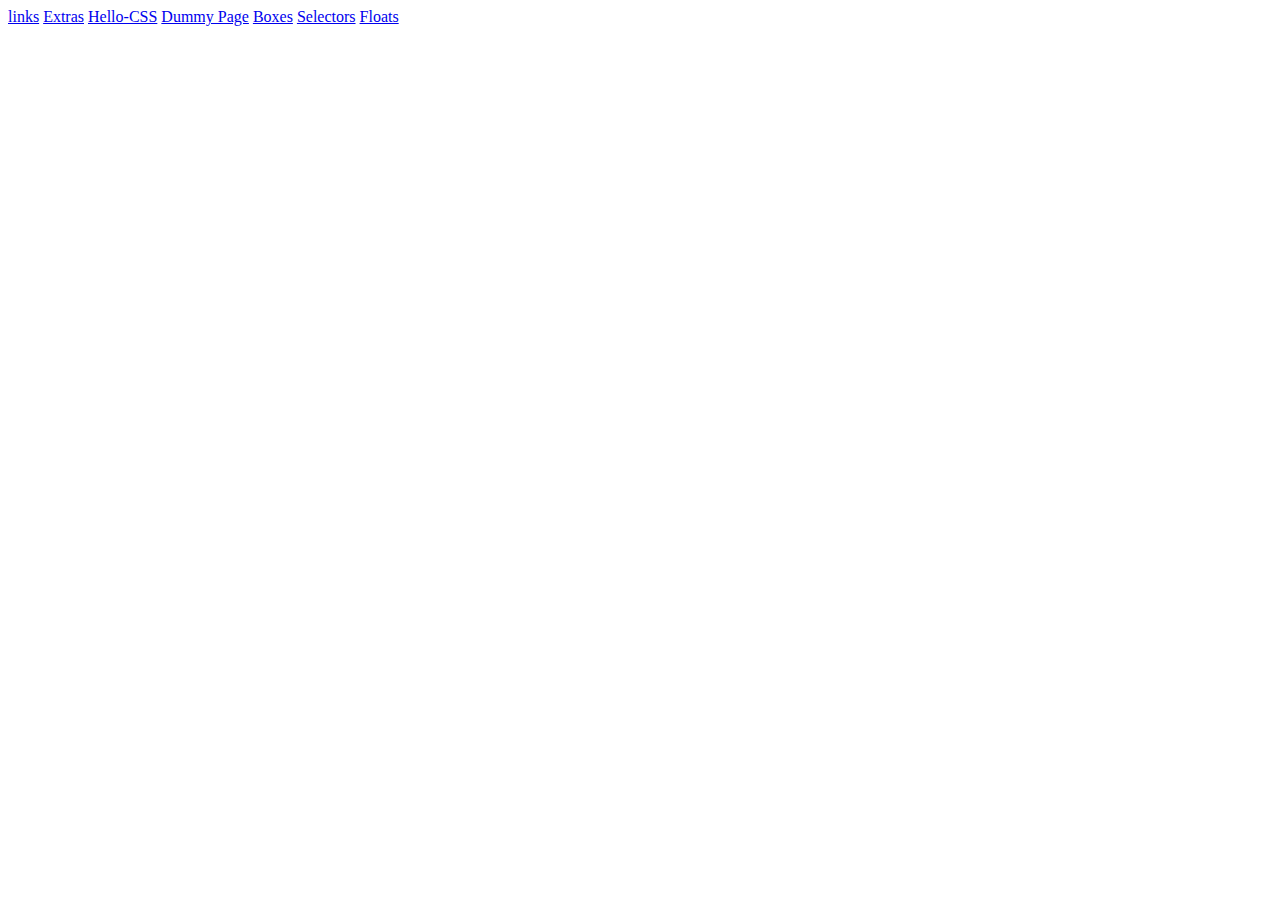
<file: interneting-is-hard/index.html>
<!DOCTYPE html>
<html lang="en">
<head>
    <meta charset="UTF-8">
    <meta name="viewport" content="width=device-width, initial-scale=1.0">
    <meta http-equiv="X-UA-Compatible" content="ie=edge">
    <title>Document</title>
</head>
<body>
    <a href="./links-and-images/links.html">links</a>
    <a href="./links-and-images/misc/extras.html">Extras</a>
    <a href="./hello-css/hello-css.html">Hello-CSS</a>
    <a href="./hello-css/dummy.html">Dummy Page</a>
    <a href="./css-box-model/boxes.html">Boxes</a>
    <a href="./css-selectors/selectors.html">Selectors</a>
    <a href="./floats/floats.html">Floats</a>
</body>
</html>
</file>
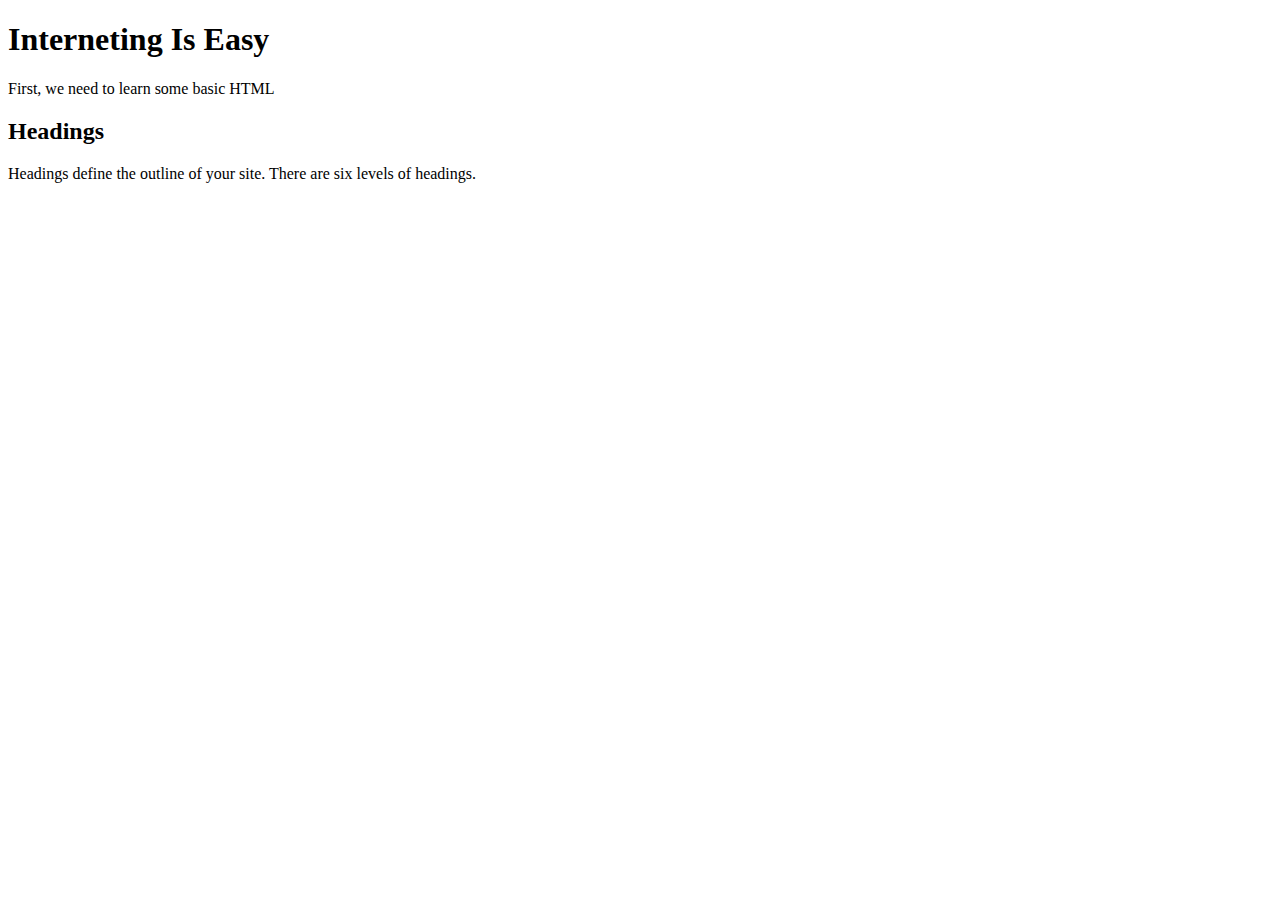
<file: interneting-is-hard/basic-web-pages/basics.html>
<!DOCTYPE html>
<html>

<head>
    <title>Interneting Is Easy!</title>
</head>

<body>
    <h1>Interneting Is Easy</h1>
    <p>First, we need to learn some basic HTML</p>

    <h2>Headings</h2>

    <p>Headings define the outline of your site. There are six levels of
    headings.</p>
</body>

</html>
</file>
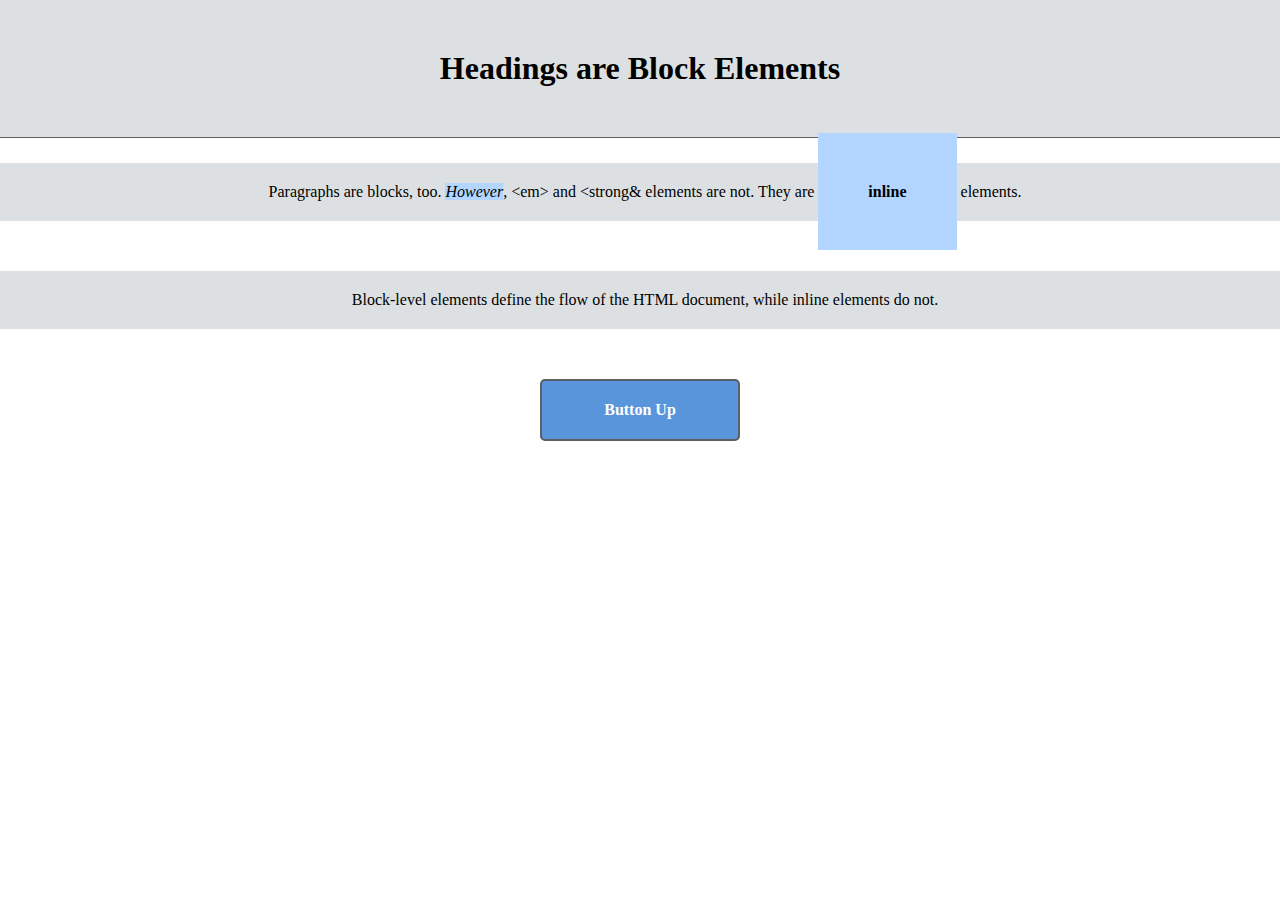
<file: interneting-is-hard/css-box-model/boxes.html>
<!DOCTYPE html>
<html lang="en">
<head>
    <meta charset="UTF-8">
    <meta name="viewport" content="width=device-width, initial-scale=1.0">
    <meta http-equiv="X-UA-Compatible" content="ie=edge">
    <title>Boxes Are Easy</title>
    <link rel="stylesheet" href="box-styles.css">
</head>
<body>
    <h1>Headings are Block Elements</h1>

    <p>Paragraphs are blocks, too. <em>However</em>, &lt;em&gt; and &lt;strong& elements are not. They are <strong>inline</strong> elements.</p>

    <!-- <div style="padding-top: 1px;"></div> -->

    <p>Block-level elements define the flow of the HTML document, while inline elements do not.</p>

    <div>Button Up</div>
</body>
</html>
</file>
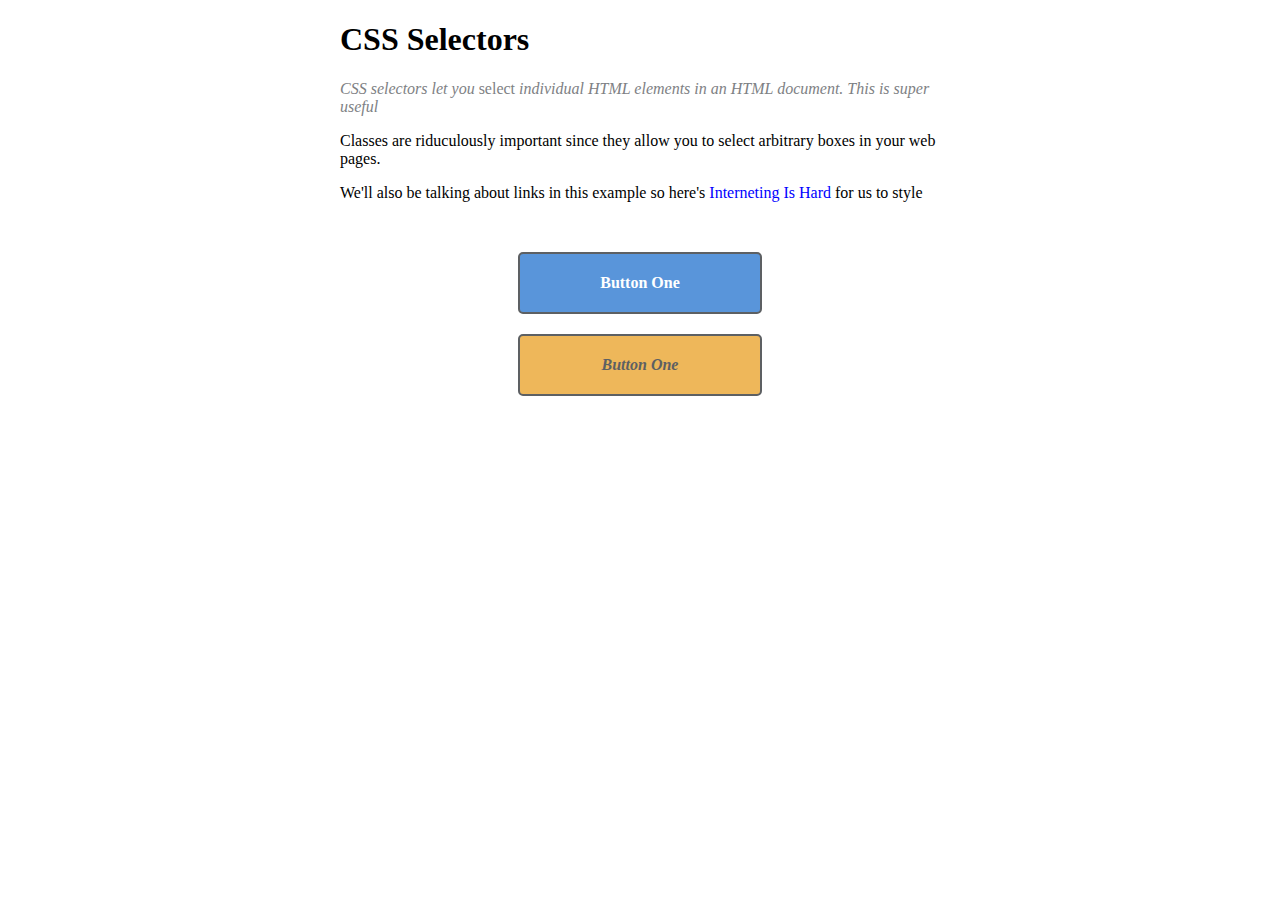
<file: interneting-is-hard/css-selectors/selectors.html>
<!DOCTYPE html>
<html lang="en">
<head>
    <meta charset="UTF-8">
    <meta name="viewport" content="width=device-width, initial-scale=1.0">
    <meta http-equiv="X-UA-Compatible" content="ie=edge">
    <title>CSS Selectors</title>

    <link rel="stylesheet" href="styles.css">
</head>
<body>
    <div class="page">
        <h1>CSS Selectors</h1>
    
        <p class="synopsis">CSS selectors let you <em>select</em> individual HTML elements in an HTML document. This is super useful</p>
    
        <p>Classes are riduculously important since they allow you to select arbitrary boxes in your web pages.</p>
    
        <p>We'll also be talking about links in this example so here's <a href="https://www.internetingishard.com"> Interneting Is Hard</a> for us to style</p>
    
        <a class="button" href="nowhere.html">Button One</a>
        <a id="button-2" class="button call-to-action" href="nowhere.html">Button One</a>

    </div>
</body>
</html>
</file>
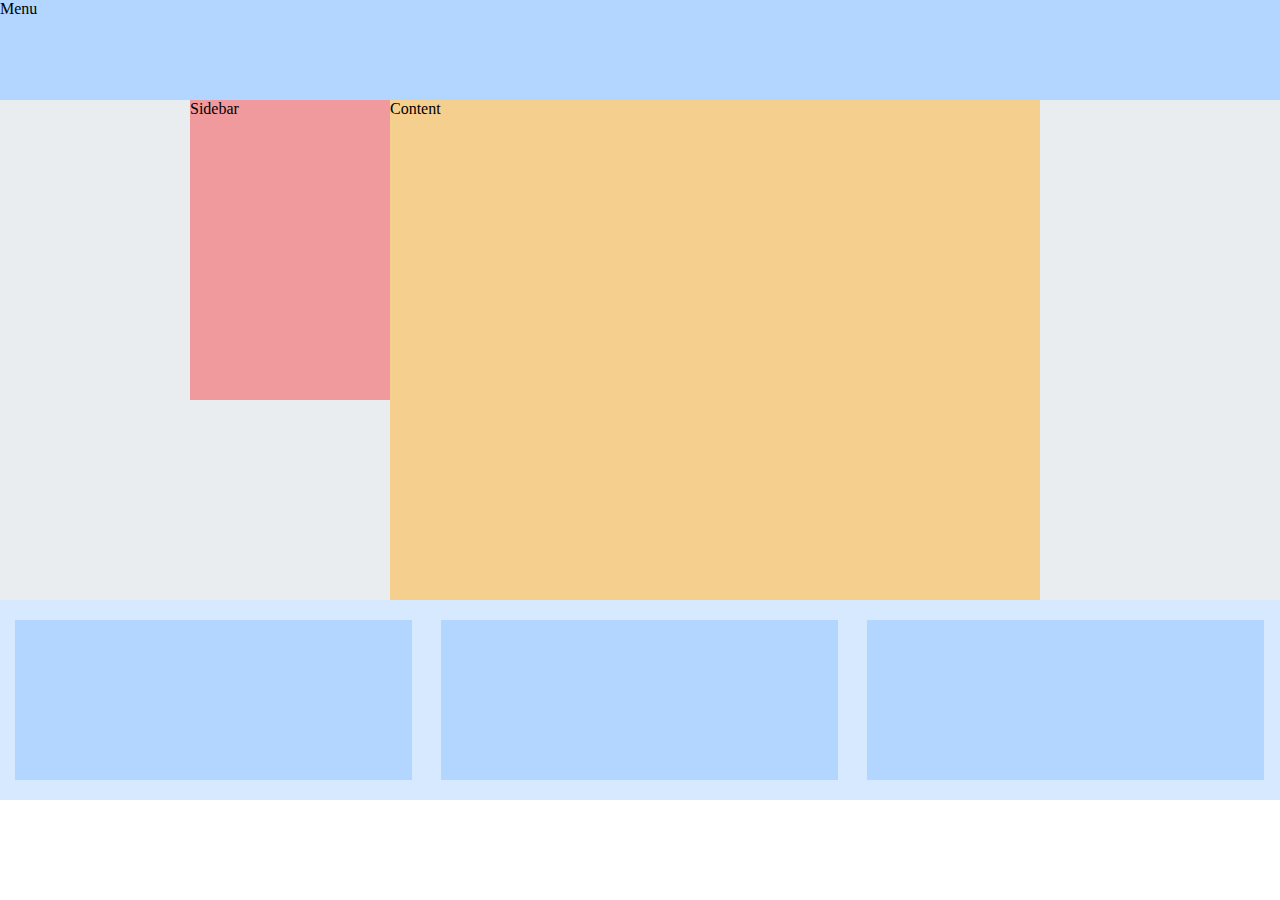
<file: interneting-is-hard/floats/floats.html>
<!DOCTYPE html>
<html lang="en">
<head>
    <meta charset="UTF-8">
    <meta name="viewport" content="width=device-width, initial-scale=1.0">
    <meta http-equiv="X-UA-Compatible" content="ie=edge">
    <title>Floats</title>

    <link rel="stylesheet" href="styles.css">
</head>
<body>

    <div class="menu">Menu</div>

    <div class="container">
        <div class="page">
            
            <div class="sidebar">Sidebar</div>
            <div class="content">Content</div>
            
        </div>
    </div>

    <div class="footer">
        <div class="column"></div>
        <div class="column"></div>
        <div class="column"></div>
    </div>
</body>
</html>
</file>
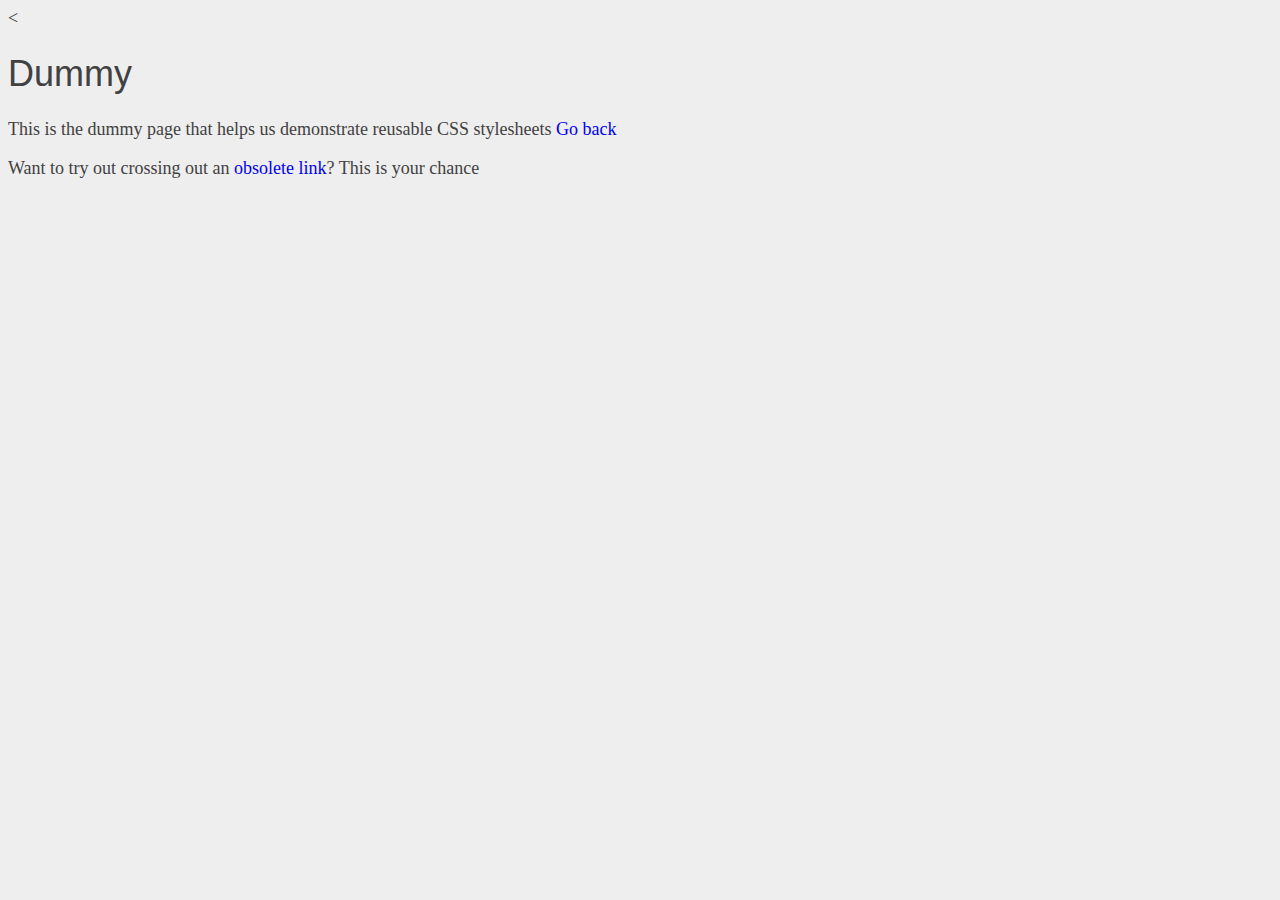
<file: interneting-is-hard/hello-css/dummy.html>
<<!DOCTYPE html>
<html lang="en">
<head>
    <meta charset="UTF-8">
    <meta name="viewport" content="width=device-width, initial-scale=1.0">
    <meta http-equiv="X-UA-Compatible" content="ie=edge">
    <title>Dummy</title>

    <link rel="stylesheet" href="styles.css">
</head>
<body>
    <h1>Dummy</h1>

    <p>This is the dummy page that helps us demonstrate reusable CSS stylesheets <a href="./hello-css.html">Go back</a></p>

    <p>Want to try out crossing out an <a href="nowhere.html"> obsolete link</a>? This is your chance</p>
</body>
</html>
</file>
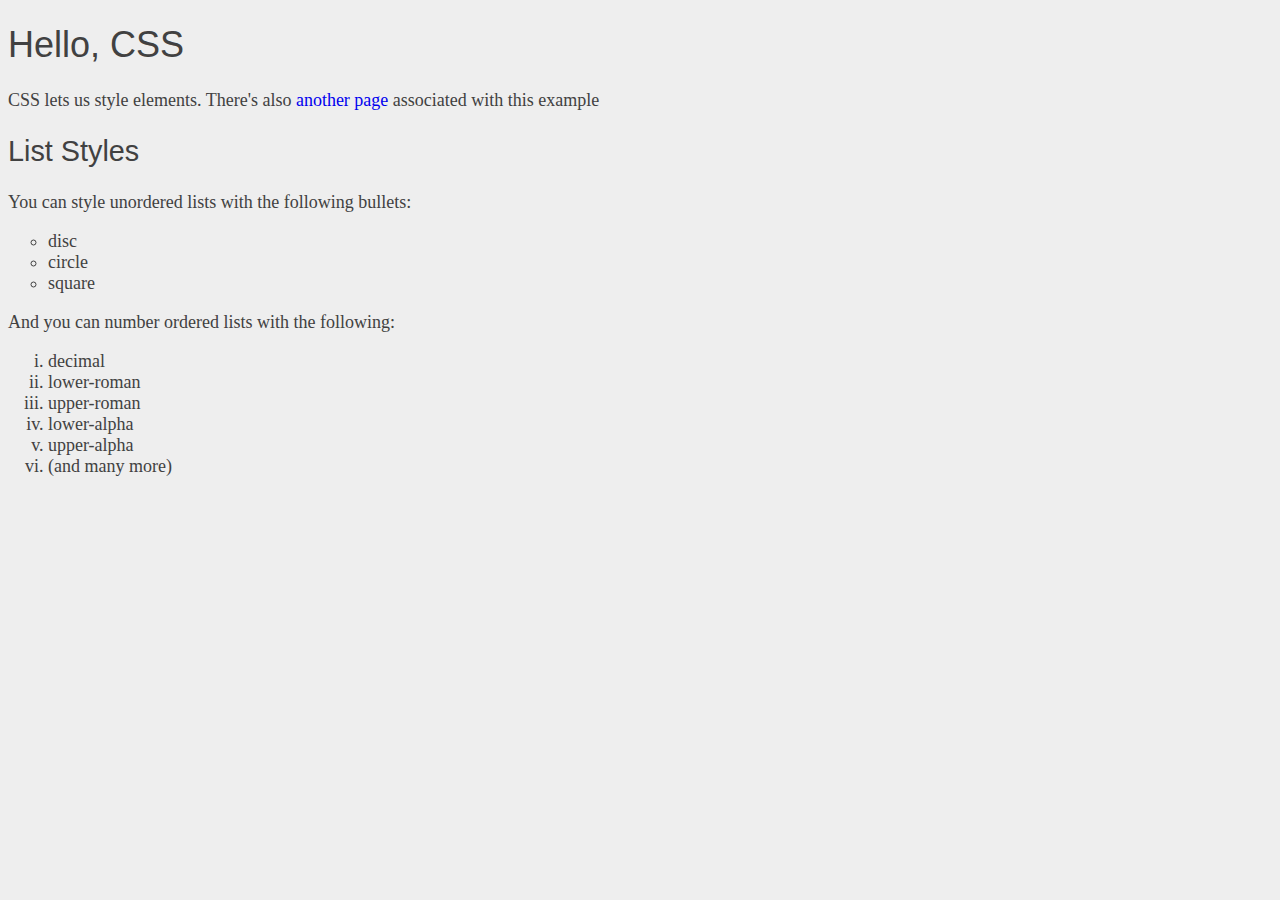
<file: interneting-is-hard/hello-css/hello-css.html>
<!DOCTYPE html>
<html lang="en">
<head>
    <meta charset="UTF-8">
    <meta name="viewport" content="width=device-width, initial-scale=1.0">
    <meta http-equiv="X-UA-Compatible" content="ie=edge">
    <title>Hello, CSS</title>
    <link rel="stylesheet" href="styles.css">
</head>
<body>
    <h1>Hello, CSS</h1>
    <p>CSS lets us style elements. There's also <a href="dummy.html">another page</a> associated with this example</p>
    <h2>List Styles</h2>
    <p>You can style unordered lists with the following bullets:</p>
    <ul>
        <li>disc</li>
        <li>circle</li>
        <li>square</li>
    </ul>
    <p>And you can number ordered lists with the following:</p>
    <ol>
        <li>decimal</li>
        <li>lower-roman</li>
        <li>upper-roman</li>
        <li>lower-alpha</li>
        <li>upper-alpha</li>
        <li>(and many more)</li>
    </ol>
</body>
</html>
</file>
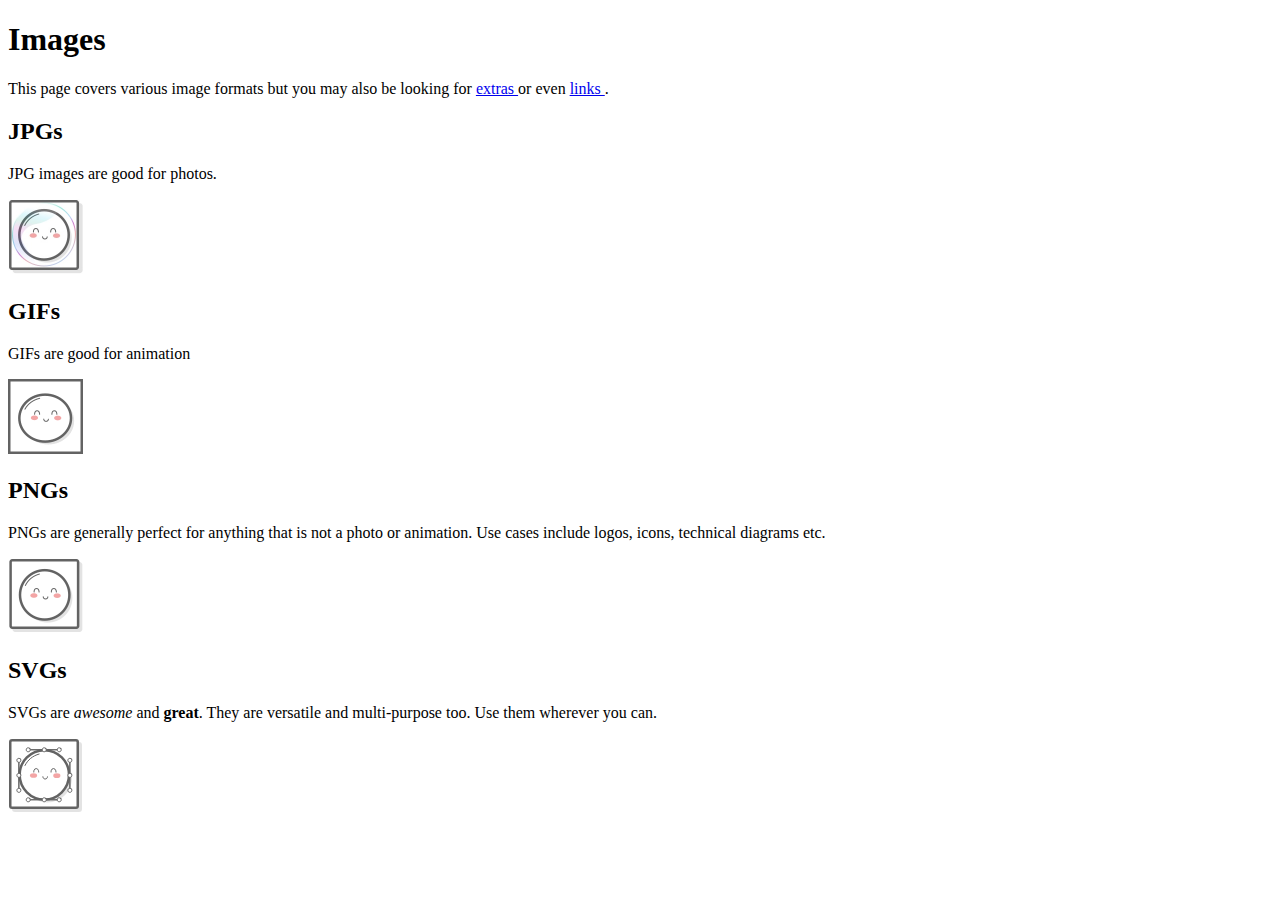
<file: interneting-is-hard/links-and-images/images.html>
<!DOCTYPE html>
<html lang="en">

<head>
    <title>Images</title>
</head>

<body>
    <h1>Images</h1>

    <p>This page covers various image formats but you may also be looking for <a href="./misc/extras.html"> extras </a> or even
        <a href="./links.html"> links </a>.</p>

    <h2>JPGs</h2>
    <p>JPG images are good for photos.</p>
    <img src="images/mochi.jpg" alt="JPG image" width="75">

    <h2>GIFs</h2>
    <p>GIFs are good for animation</p>
    <img src="./images/mochi.gif" alt="GIF version" width="75">

    <h2>PNGs</h2>
    <p>PNGs are generally perfect for anything that is not a photo or animation. Use cases include logos, icons, technical diagrams etc.</p>
    <img src="./images/mochi.png" alt="PNG version" width="75">

    <h2>SVGs</h2>
    <p>SVGs are <em>awesome</em> and <strong>great</strong>. They are versatile and multi-purpose too. Use them wherever you can.</p>
    <img src="./images/mochi.svg" alt="SVG version">
</body>

</html>
</file>
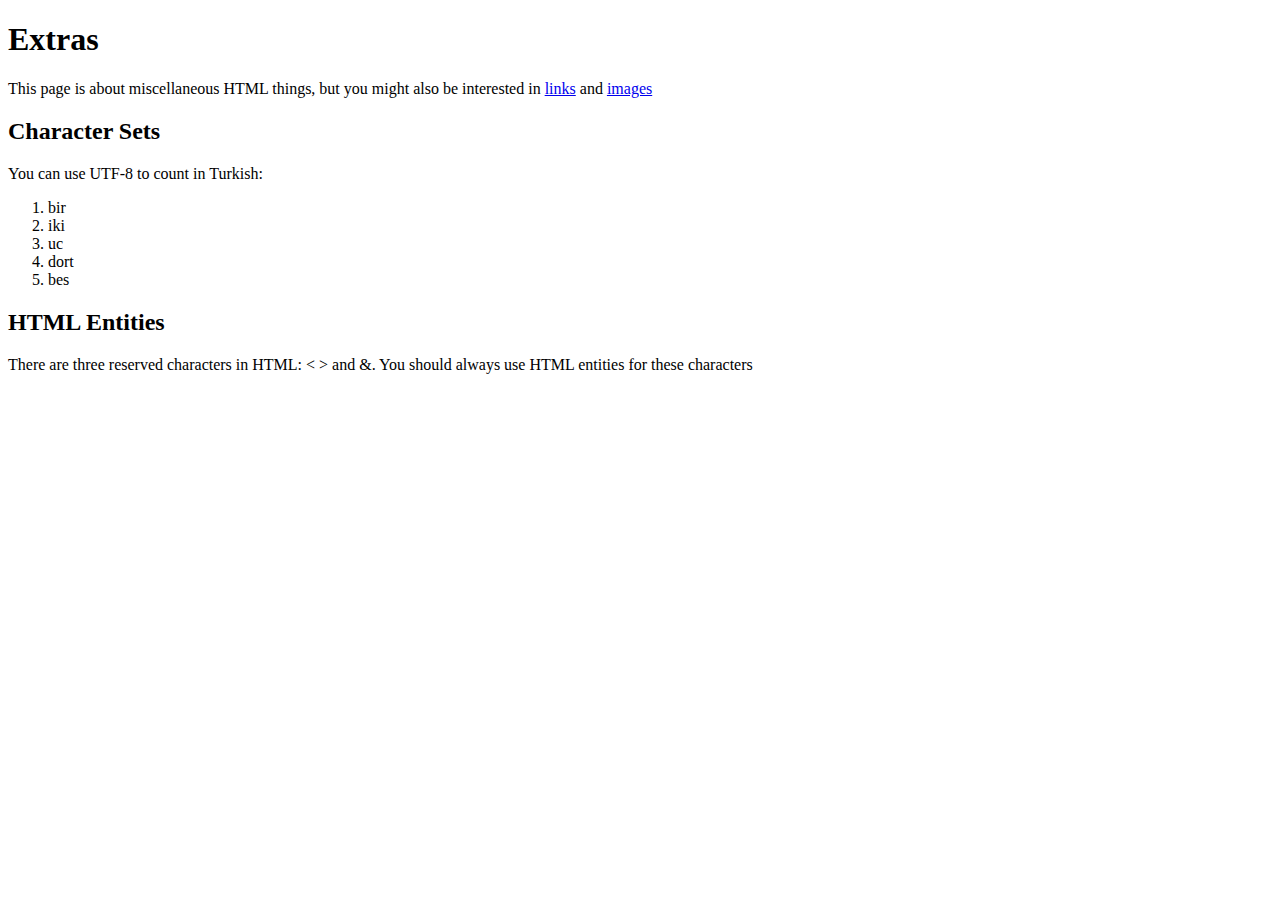
<file: interneting-is-hard/links-and-images/misc/extras.html>
<!DOCTYPE html>
<html lang="en">
<head>
    <title>Extras</title>
    <meta charset="UTF-8">
</head>
<body>
    <h1>Extras</h1>

    <p>This page is about miscellaneous HTML things, but you might also be interested in <a href="../links.html">links</a> and <a href="../images.html"> images </a></p>

    <h2>Character Sets</h2>
    <p>You can use UTF-8 to count in Turkish:</p>
    <ol>
        <li>bir</li>
        <li>iki</li>
        <li>uc</li>
        <li>dort</li>
        <li>bes</li>
    </ol>

    <h2>HTML Entities</h2>
    <p>There are three reserved characters in HTML: &lt; &gt; and &amp;. You should always use HTML entities for these characters</p>
</body>
</html>
</file>
<file: interneting-is-hard/css-box-model/box-styles.css>
* {
    margin: 0;
    padding: 0;
    box-sizing: borter-box;
}

body {
    text-align: center;
}

h1, p {
    background-color: #dde0e3;
}

em, strong {
    background-color: #b2d6ff;
    display: inline;
}

h1 {
    padding: 50px;
    border-bottom: 1px solid #5d6063;
}

p {
    padding: 20px 0 20px 10px;

    margin-top: 25px;
    margin-bottom: 50px;
}

strong {
    padding: 50px;
}

div {
    color: #fff;
    background-color: #5995da;
    font-weight: bold;
    padding: 20px;
    text-align: center;
    border: 2px solid #5d6063;
    border-radius: 5px;
    width: 200px;
    box-sizing: border-box;
    margin: 20px auto;
}
</file>
<file: interneting-is-hard/css-selectors/styles.css>
p:first-of-type {
    color: #7e8184;
    font-style: italic;
}

.synopsis em {
    font-style: normal;
}

.button:link,
.button:visited {
    display: block;
    text-decoration: none;

    color: #fff;
    background-color: #5995da;
    font-weight: bold;
    padding: 20px;
    text-align: center;
    border: 2px solid #5d6063;
    border-radius: 5px;

    width: 200px;
    margin: 20px auto;
}

.button:hover,
.button:visited:hover {
    color: #fff;
    background-color: #76aeed;
}

.button:active,
.button:visited:active {
    color: #fff;
    background-color: #5995da;
}

.call-to-action:link,
.call-to-action:visited {
    font-style: italic;
    background-color: #eeb75a;
}

.call-to-action:hover,
.call-to-action:visited:hover {
    background-color: #f5cf8e;
}

.call-to-action:active,
.call-to-action:visited:active {
    background-color: #eeb75a;
}

.page {
    width: 600px;
    margin: 0 auto;
}

.call-to-action {
    font-style: italic;
    background-color: #eeb75a;
}

a:link {
    color: blue;
    text-decoration: none;
}

a:visited {
    color: purple;
}

a:hover {
    color: aqua;
    text-decoration: underline;
}

a:active {
    color: red;
}

a:visited:hover {
    color: orange;
}

a:visited:active {
    color: red;
}

p:last-of-type {
    margin-bottom: 50px;
}

#button-2 {
    color: #5D6063;
}
</file>
<file: interneting-is-hard/floats/styles.css>
* {
    padding: 0;
    margin: 0;
    box-sizing: border-box;
}

.container {
    overflow: hidden;
    background-color: #EAEDF0;
}

.page {
    width: 900px;
    margin: 0 auto;
    /* border: 1px solid red; */
    
}

.menu {
    height: 100px;
    background-color: #b2d6ff;
}

.sidebar {
    float: left;
    height: 300px;
    width: 200px;
    background-color: #f09a9d;
}

.content {
    height: 500px;
    background-color: #f5cf8e;
    width: 650px;
    float: left;
}

.footer {
    clear: both;
    height: 200px;
    background-color: #d6e9fe;
}

.column {
    float: left;
    width: 31%;
    margin: 20px 1.15%; 
    height: 160px;
    background-color: #b2d6ff;
}
</file>
<file: interneting-is-hard/hello-css/styles.css>
body {
    color: #414141;
    background-color: #eeeeee;
    font-size: 18px;
}

h1 {
    font-size: 2em;
}

h2 {
    font-size: 1.6em;
}

h1, h2, h3, h4, h5, h6 {
    font-family: "Helvetica", "Arial", sans-serif;
    font-weight: normal;
}

ul {
    list-style-type: circle;
}

ol {
    list-style-type: lower-roman;
}

a {
    text-decoration: none;
}
</file>
